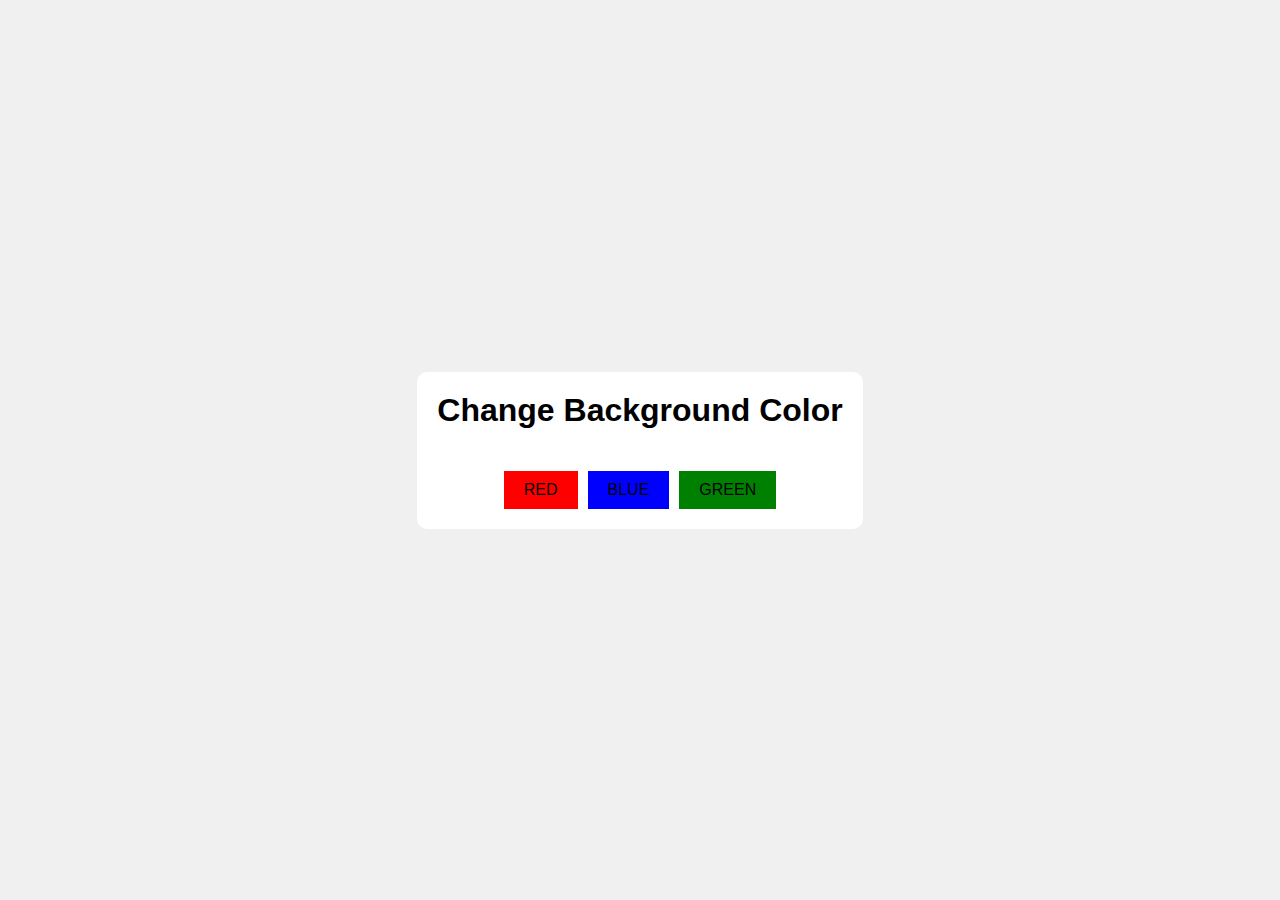
<file: BGCHANGE/index.html>
<!DOCTYPE html>
<html lang="en">
<head>
  <meta charset="UTF-8">
  <meta name="viewport" content="width=device-width, initial-scale=1.0">
  <title>Document</title>
  <link rel="stylesheet" href="styles.css">
  
</head>
<body>

  <div class="container">
    <h1>Change Background Color</h1>
  


  <div class="buttons">
    <!-- <button class ="color-btn">RED</button>
    <button class ="color-btn">BLUE</button>
    <button class ="color-btn">GREEN</button> -->
  </div>
  </div>
  
  <script src="index.js"></script>
</body>
</html>
</file>
<file: BGCHANGE/styles.css>
*{
  margin: 0;
  padding: 0;
  box-sizing: border-box;
}

body{
  height: 100vh;
  display: flex;
  justify-content: center;
  align-items: center;
  background-color: #f0f0f0;
  font-family: Arial, Helvetica, sans-serif;
}

.container{
  text-align: center;
  background-color: white;
  padding: 20px;
  border-radius: 10px;
  display: flex;
  flex-direction: column;
  align-items: center;
 
}

.buttons{
  display: flex;
  gap: 10px;
  margin-top: 20px;
}


.color-btn{

  
  margin-top: 22px;
  font-size: 1rem;
  padding: 10px 20px;
  gap: 20px;
  border: none;
  
}
</file>
